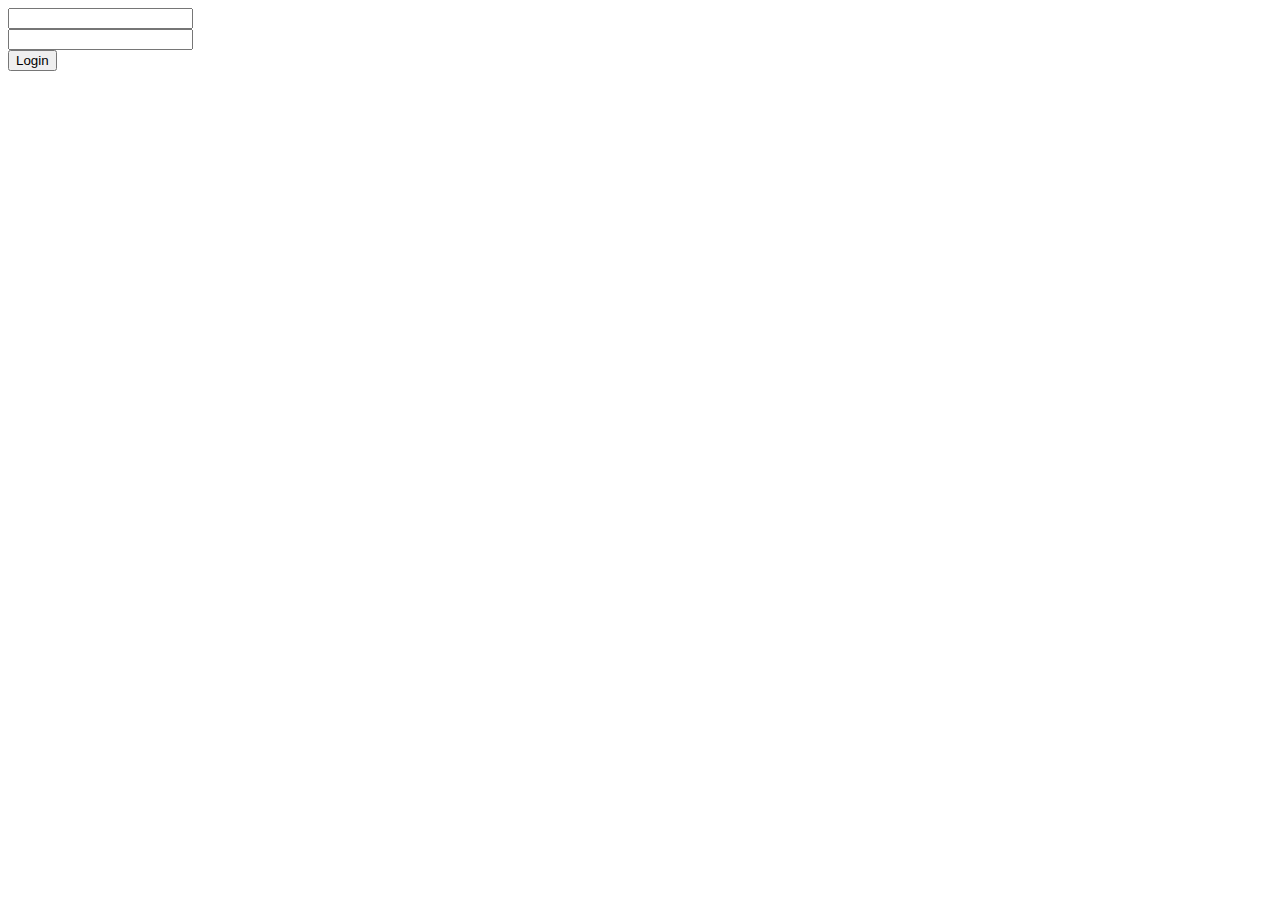
<file: pokedex/templates/login.html>
<!DOCTYPE html>
<html lang="en">
<head>
    <meta charset="UTF-8">
    <meta http-equiv="X-UA-Compatible" content="IE=edge">
    <meta name="viewport" content="width=device-width, initial-scale=1.0">
</head>
<body>
    <form id="form" method="POST" name="myForm">
        <input type="text" name="user"/> </br>
        <input type="password" name="pass"/> </br> 
        <button type="submit"> Login</button> </br>
    </form>
</body>
</html>
</file>
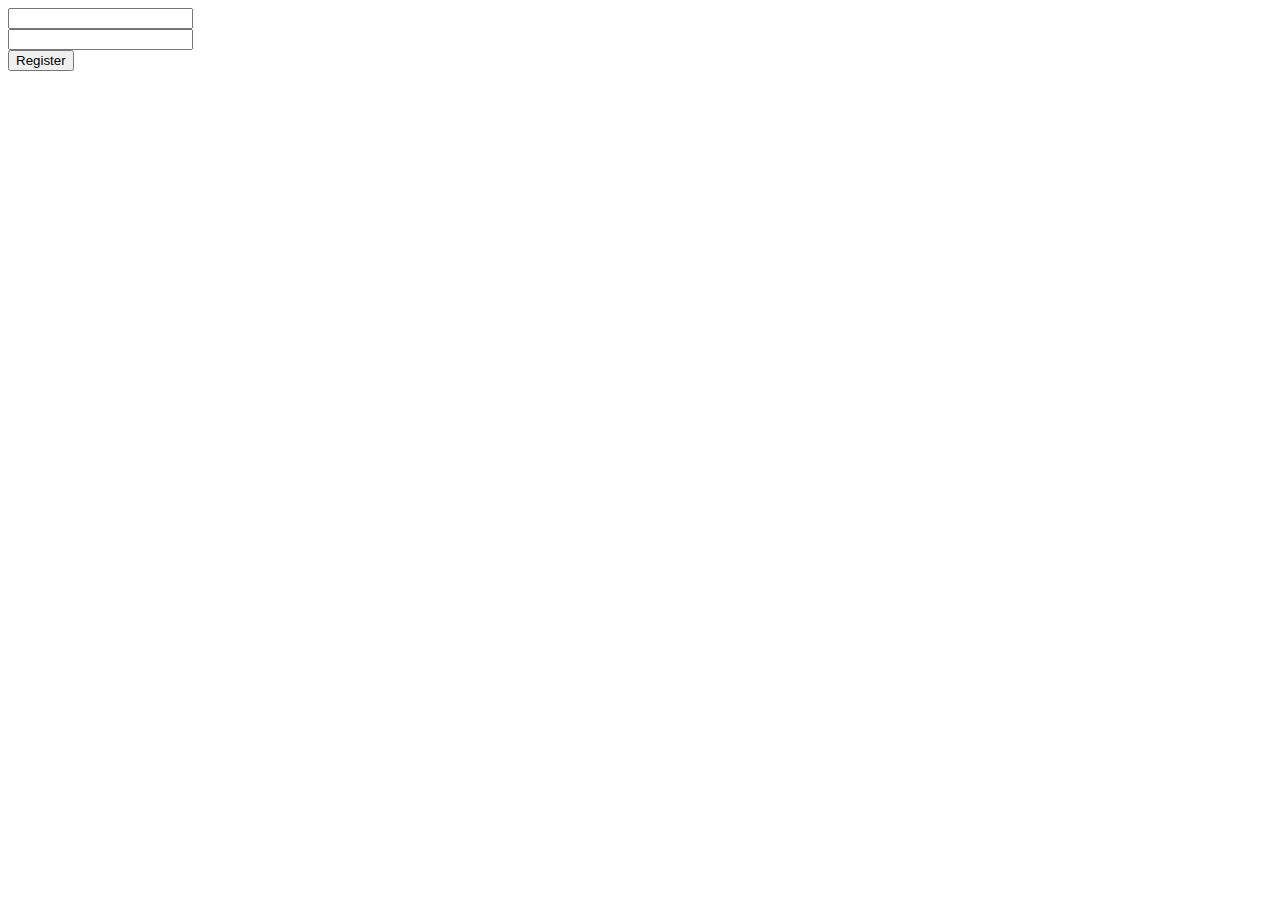
<file: pokedex/templates/register.html>
<!DOCTYPE html>
<html lang="en">
<head>
    <meta charset="UTF-8">
    <meta http-equiv="X-UA-Compatible" content="IE=edge">
    <meta name="viewport" content="width=device-width, initial-scale=1.0">
</head>
<body>
    <form id="form" method="POST" name="myForm">
        <input type="text" name="user"/> </br>
        <input type="password" name="pass"/> </br>
        <button type="submit"> Register</button> </br>
    </form>
</body>
</html>
</file>
